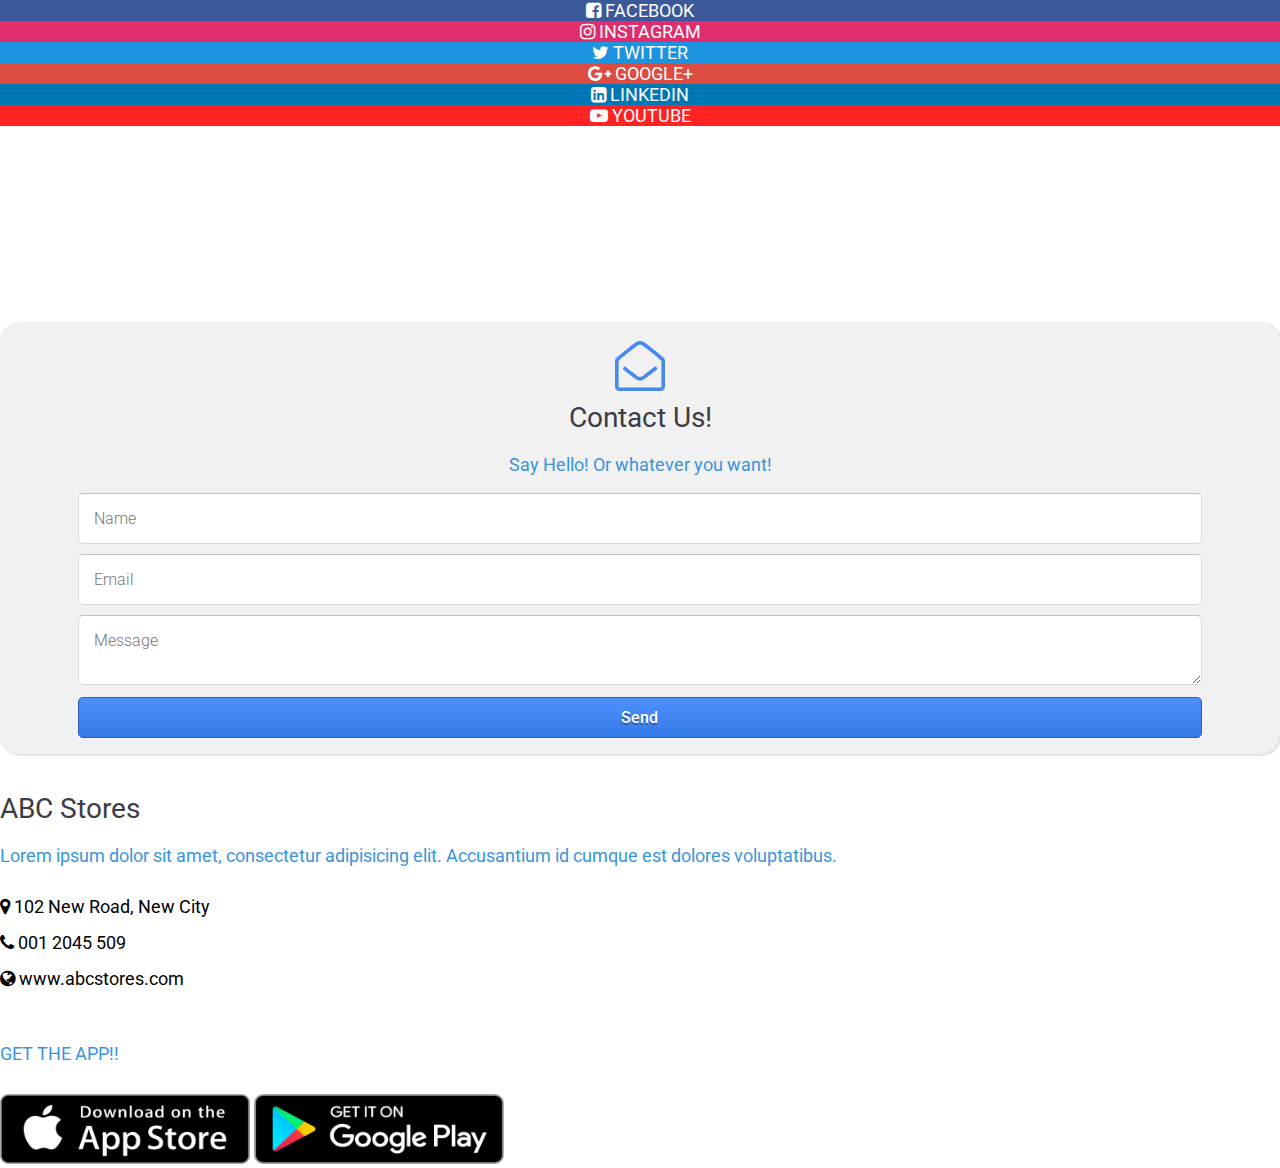
<file: footer.html>
<!DOCTYPE html>
<html lang="en">
<head>
    <meta charset="UTF-8">
    <title>Document</title>
      <link rel="stylesheet" href="CSS/style-footer.css">
       <meta name="viewport" content="width=device-width, initial-scale=1.0" />
        <link rel="stylesheet" href="https://stackpath.bootstrapcdn.com/bootstrap/4.1.1/css/bootstrap.min.css" integrity="sha384-WskhaSGFgHYWDcbwN70/dfYBj47jz9qbsMId/iRN3ewGhXQFZCSftd1LZCfmhktB" crossorigin="anonymous">
        <script src="https://code.jquery.com/jquery-3.3.1.slim.min.js" integrity="sha384-q8i/X+965DzO0rT7abK41JStQIAqVgRVzpbzo5smXKp4YfRvH+8abtTE1Pi6jizo" crossorigin="anonymous"></script>
        <script src="https://cdnjs.cloudflare.com/ajax/libs/popper.js/1.14.3/umd/popper.min.js" integrity="sha384-ZMP7rVo3mIykV+2+9J3UJ46jBk0WLaUAdn689aCwoqbBJiSnjAK/l8WvCWPIPm49" crossorigin="anonymous"></script>
        <script src="https://stackpath.bootstrapcdn.com/bootstrap/4.1.1/js/bootstrap.min.js" integrity="sha384-smHYKdLADwkXOn1EmN1qk/HfnUcbVRZyYmZ4qpPea6sjB/pTJ0euyQp0Mk8ck+5T" crossorigin="anonymous"></script>
        <link rel="stylesheet" href="https://cdnjs.cloudflare.com/ajax/libs/font-awesome/4.7.0/css/font-awesome.min.css">
        
</head>
<body>
<div style="bottom: 0;left: 10vw;">
        <div class="container" id="links">
           <div class="row shadow" style="text-align: center; font-size: 18px; color: white">
               <div class="col-lg-2" style="background-color: rgb(59,89,152)"><i class="fa fa-facebook-square" aria-hidden="true"><span class="link-text"> FACEBOOK</span></i>
               </div>
               <div class="col-lg-2" style="background-color: rgb(224,45,110)"><i class="fa fa-instagram" aria-hidden="true"><span class="link-text"> INSTAGRAM</span></i>
                </div>
               <div class="col-lg-2" style="background-color: rgb(28,148,224)"><i class="fa fa-twitter" aria-hidden="true"><span class="link-text"> TWITTER</span></i>
                </div>  
               <div class="col-lg-2" style="background-color: rgb(220,76,65)"><i class="fa fa-google-plus" aria-hidden="true"><span class="link-text"> GOOGLE+ </span></i>
                </div>
               <div class="col-lg-2" style="background-color: rgb(0,119,181)"><i class="fa fa-linkedin-square" aria-hidden="true"><span class="link-text"> LINKEDIN </span></i>
                </div>
               <div class="col-lg-2" style="background-color: rgb(255,34,34)"><i class="fa fa-youtube-play" aria-hidden="true"><span class="link-text"> YOUTUBE </span></i>
                </div>
           </div>
        </div>
        
        <div class="container" id="mobile-links">
           <div class="row shadow" style="text-align: center; font-size: 18px; color: white">
              <div class="col-sm-1"></div>
              <div class="col-sm-1"></div>
              <div class="col-sm-1"></div>
               <div class="col-sm-1" style="background-color: rgb(59,89,152)"><i class="fa fa-facebook-square" aria-hidden="true"></i>
               </div>
               <div class="col-sm-1" style="background-color: rgb(224,45,110)"><i class="fa fa-instagram" aria-hidden="true"></i>
                </div>
               <div class="col-sm-1" style="background-color: rgb(28,148,224)"><i class="fa fa-twitter" aria-hidden="true"></i>
                </div>  
               <div class="col-sm-1" style="background-color: rgb(220,76,65)"><i class="fa fa-google-plus" aria-hidden="true"></i>
                </div>
               <div class="col-sm-1" style="background-color: rgb(0,119,181)"><i class="fa fa-linkedin-square" aria-hidden="true"></i>
                </div>
               <div class="col-sm-1" style="background-color: rgb(255,34,34)"><i class="fa fa-youtube-play" aria-hidden="true"></i>
                </div>
                <div class="col-sm-1"></div>
                <div class="col-sm-1"></div>
                <div class="col-sm-1"></div>
           </div>
        </div>
        
        
        
        
     
<br><br>
        <div class="container" id="footer">
           <div class="row">
             <div class="col-lg-5">    
                <form action="">
                    <div id="logo">
                      <i class="fa fa-envelope-open-o" aria-hidden="true"></i>
                    </div>
                    <h1 class="contact-us">Contact Us!</h1>
                    <p class="contact-us-aftertext">Say Hello! Or whatever you want!</p>
                    <input name="name" type="text" placeholder="Name" id="name" required/>
                    <input name="email" type="email" placeholder="Email" id="email" required/>
                    <div ><textarea name="text" placeholder="Message"></textarea></div>
                   <div id="button-blue"><input type="submit" value="Send" /></div>
                </form>
            </div>
            <div class="col-lg-1"></div>
            <div class="col-lg-6 text-centre" style="font">
            <br><br>
            <h1 class="store-name">ABC Stores</h1>
            <p>Lorem ipsum dolor sit amet, consectetur adipisicing elit. Accusantium id cumque est dolores voluptatibus.</p>
            <div class="det"><i class="fa fa-map-marker"></i> 102 New Road, New City</div>
            <div class="det"><i class="fa fa-phone"></i> 001 2045 509</div>
            <div class="det"><i class="fa fa-globe"></i> www.abcstores.com</div>
            <br>
            <p>GET THE APP!!</p>
            <a href="" target="_blank" style="cursor: pointer"><img src="img/appstor.png" alt="" class="footer-img" ></a>
            <a href="" target="_blank" style="cursor: pointer"><img src="img/playstore.png" alt="" class="footer-img"></a>
            </div>
        </div>
      </div>
    </div>
</body>
</html>
</file>
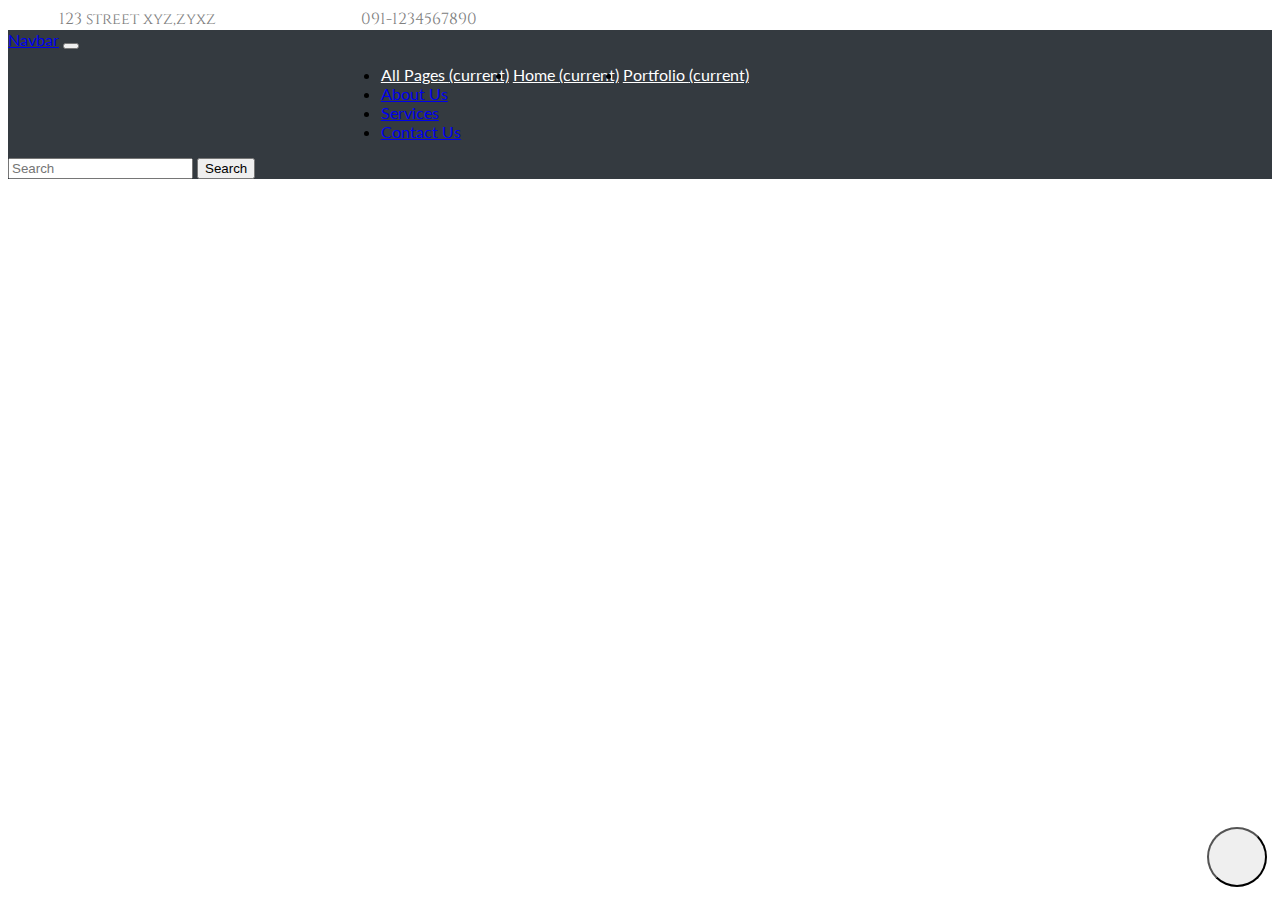
<file: navbar.html>
<!DOCTYPE html>
<html lang="en">
<head>
    <meta charset="UTF-8">
    <title>Document</title>
    <link rel="stylesheet" href="https://stackpath.bootstrapcdn.com/bootstrap/4.1.1/css/bootstrap.min.css" integrity="sha384-WskhaSGFgHYWDcbwN70/dfYBj47jz9qbsMId/iRN3ewGhXQFZCSftd1LZCfmhktB" crossorigin="anonymous">
    <link rel="stylesheet" href="https://use.fontawesome.com/releases/v5.0.13/css/all.css" integrity="sha384-DNOHZ68U8hZfKXOrtjWvjxusGo9WQnrNx2sqG0tfsghAvtVlRW3tvkXWZh58N9jp" crossorigin="anonymous">
    <link rel="stylesheet" href="CSS/style-navbar.css">
    <script src="https://code.jquery.com/jquery-3.3.1.slim.min.js" integrity="sha384-q8i/X+965DzO0rT7abK41JStQIAqVgRVzpbzo5smXKp4YfRvH+8abtTE1Pi6jizo" crossorigin="anonymous"></script>
<script src="https://cdnjs.cloudflare.com/ajax/libs/popper.js/1.14.3/umd/popper.min.js" integrity="sha384-ZMP7rVo3mIykV+2+9J3UJ46jBk0WLaUAdn689aCwoqbBJiSnjAK/l8WvCWPIPm49" crossorigin="anonymous"></script>
<script src="https://stackpath.bootstrapcdn.com/bootstrap/4.1.1/js/bootstrap.min.js" integrity="sha384-smHYKdLADwkXOn1EmN1qk/HfnUcbVRZyYmZ4qpPea6sjB/pTJ0euyQp0Mk8ck+5T" crossorigin="anonymous"></script>
<link href="https://fonts.googleapis.com/css?family=Cinzel:700|Lato" rel="stylesheet">

</head>
<body>
  <header> <div>
    <span>
        <i class="fas fa-map-marker-alt grey" style="margin-left: 3vw; margin-right: 1vw"></i><a href="#" class="head1">123 street xyz,zyxz</a>
    </span>
    <span>
        <i class="fas fa-phone grey" style="margin-left: 10vw; margin-right: 1vw"></i><a href="#" class="head1" style=" ">091-1234567890</a>
    </span>
</div>
   </header>
    <nav class="navbar navbar-expand-lg navbar-dark ">
  <a class="navbar-brand" href="#">Navbar</a>
  <button class="navbar-toggler" type="button" data-toggle="collapse" data-target="#navbarSupportedContent" aria-controls="navbarSupportedContent" aria-expanded="false" aria-label="Toggle navigation">
    <span class="navbar-toggler-icon"></span>
  </button>

  <div class="collapse navbar-collapse" id="navbarSupportedContent">
    <ul class="navbar-nav mr-auto" id="u1" style="margin-left: 26vw;">
     <div class="dropdown">
      <li class="nav-item">
        <a class="nav-link dropbtn" href="#">All Pages <i class="fa fa-angle-down" style="font-size: 11px"></i> <span class="sr-only">(current)</span></a>
            <div class="dropdown-content mega">
              <div class="row">
                <div class="column">
                  <h3>Homepages</h3>
                  <a href="#">Homepage 1</a>
                  <a href="#">Homepage 2</a>
        
                </div>
                <div class="column">
                  <h3>Portfolio</h3>
                  <a href="#">Portfolio 1</a>
                  <a href="#">Portfolio 2</a>
                </div>
                <div class="column">
                  <h3>Services</h3>
                  <a href="#">Services 1</a>
                  <a href="#">Services 2</a>
                </div>
            
                <div class="row">
                    <div class="column">
                     <h3>About Us</h3>
                      <a href="#">About Us 1</a>
                    </div>              
                    <div class="column">
                     <h3>Contact Us</h3>
                      <a href="#">Contact Us 1</a>
                    </div>
                </div>
              </div>
          </div>  
        </li>
       </div> 
<div class="dropdown">
       <li class="nav-item">
        <a class="nav-link dropbtn" href="#">Home <i class="fa fa-angle-down" style="font-size: 11px"></i> <span class="sr-only">(current)</span></a>
         <div class="dropdown-content">
            <a href="#">Homepage 1</a>
            <a href="#">Homepage 2</a>
         </div>
      </li>
</div>
<div class="dropdown">
       <li class="nav-item">
         <a class="nav-link dropbtn" href="#">Portfolio <i class="fa fa-angle-down" style="font-size: 11px"></i> <span class="sr-only">(current)</span></a>
           <div class="dropdown-content ">
                <a href="#">Portfolio 1</a>
                <a href="#">Portfolio 2</a>
            </div>
      </li>
      </div>
      <li class="nav-item">
        <a class="nav-link" href="#">About Us</a>
      </li>
      <li class="nav-item">
        <a class="nav-link" href="#">Services</a>
      </li>
      <li class="nav-item">
        <a class="nav-link" href="#">Contact Us</a>
      </li>
    </ul>
    <form class="form-inline my-2 my-lg-0">
      <input class="form-control mr-sm-2" type="text" placeholder="Search" aria-label="Search">
      <button class="btn btn-outline-light my-3 my-sm-3" type="submit">Search</button>
    </form>
  </div>
</nav>
<button class="btn b1"><i class="fas fa-angle-up size"><a href="#top"></a></i></button>
    </body>
</html>
</file>
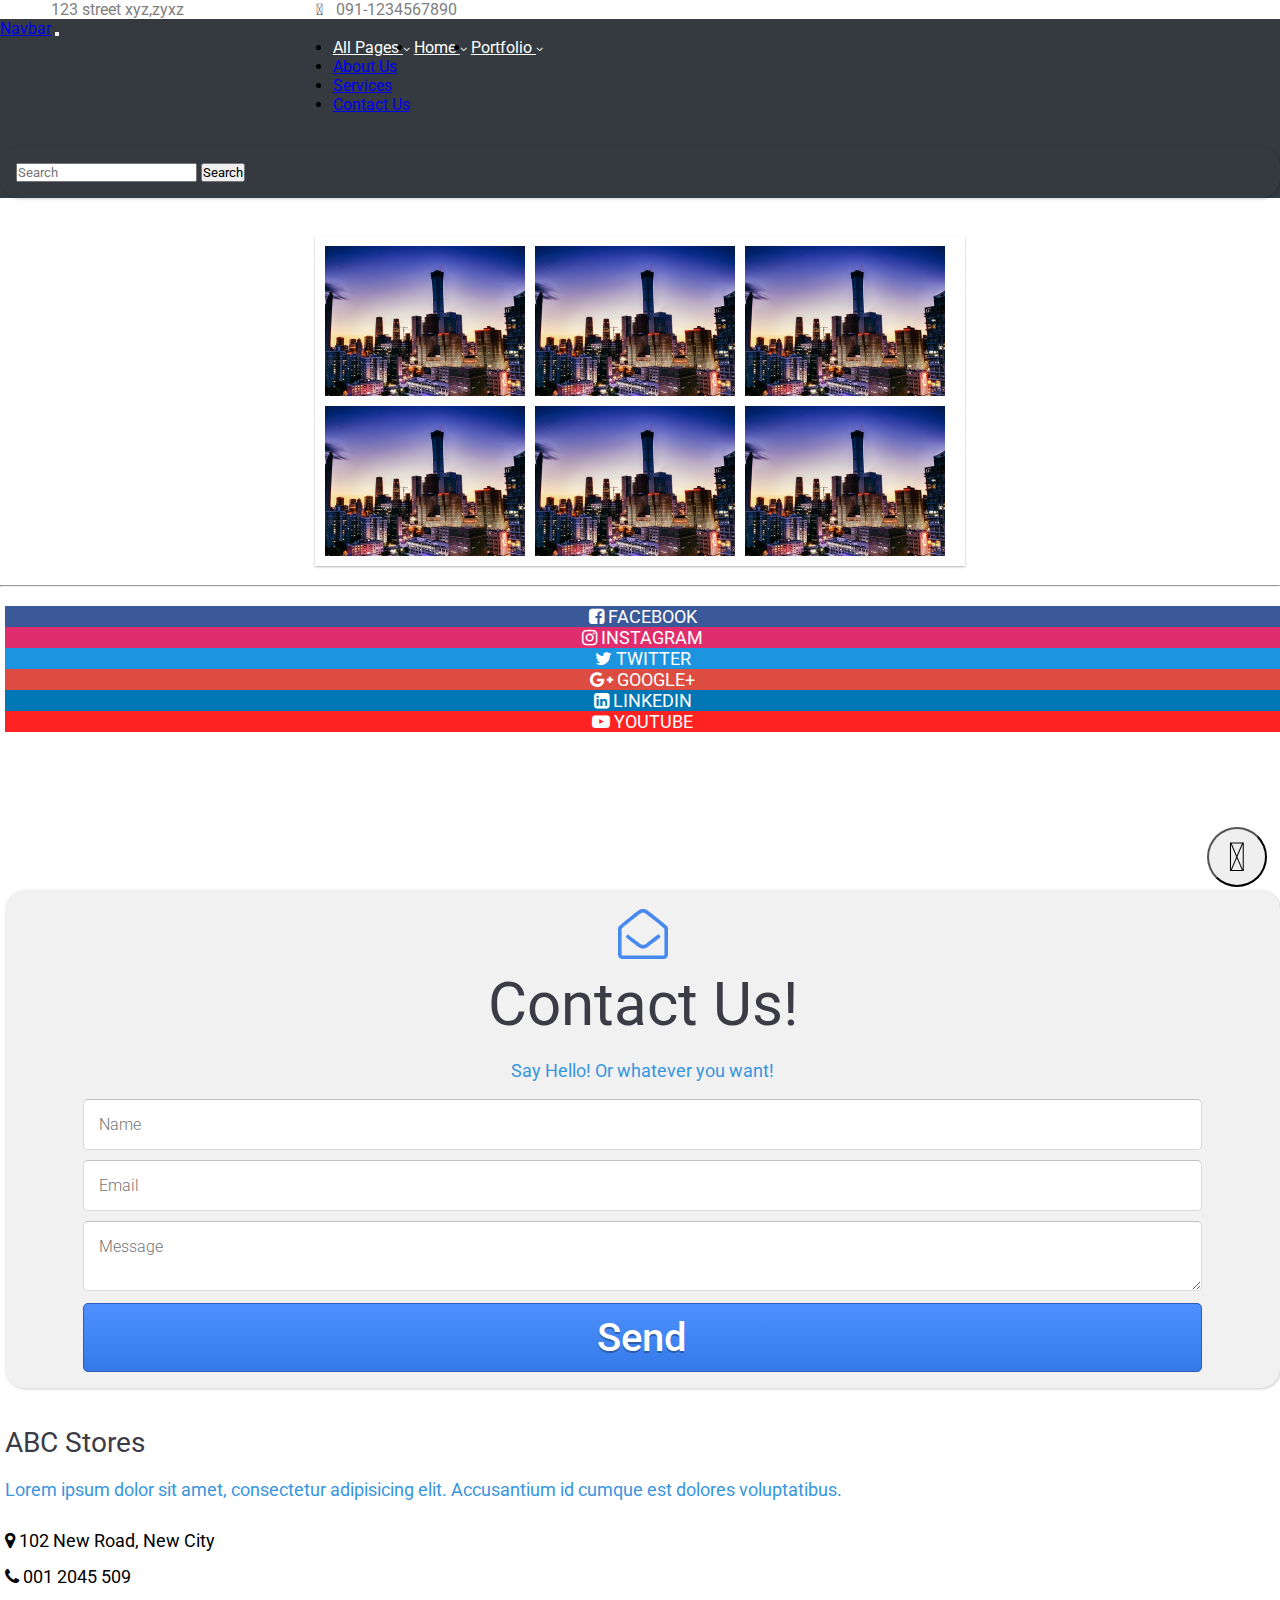
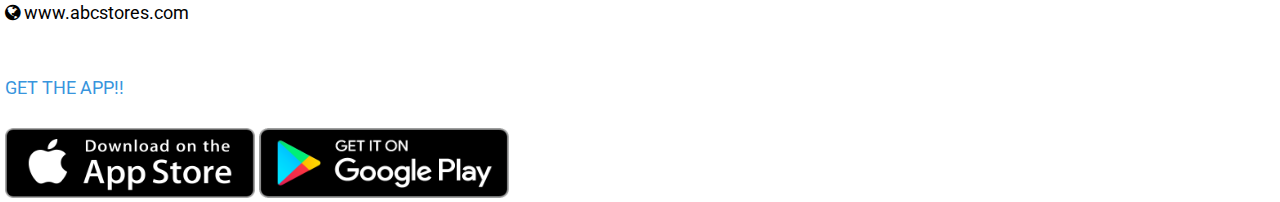
<file: portfolio1.html>
<!DOCTYPE html>
<html lang="en">
<head>
    <meta charset="UTF-8">
    <title>Document</title>
    
    <link rel="stylesheet" href="https://stackpath.bootstrapcdn.com/bootstrap/4.1.1/css/bootstrap.min.css" integrity="sha384-WskhaSGFgHYWDcbwN70/dfYBj47jz9qbsMId/iRN3ewGhXQFZCSftd1LZCfmhktB" crossorigin="anonymous">
    
    <link rel="stylesheet" href="https://use.fontawesome.com/releases/v5.0.13/css/all.css" integrity="sha384-DNOHZ68U8hZfKXOrtjWvjxusGo9WQnrNx2sqG0tfsghAvtVlRW3tvkXWZh58N9jp" crossorigin="anonymous">

    <script src="https://code.jquery.com/jquery-3.3.1.slim.min.js" integrity="sha384-q8i/X+965DzO0rT7abK41JStQIAqVgRVzpbzo5smXKp4YfRvH+8abtTE1Pi6jizo" crossorigin="anonymous"></script>
    
    <script src="https://cdnjs.cloudflare.com/ajax/libs/popper.js/1.14.3/umd/popper.min.js" integrity="sha384-ZMP7rVo3mIykV+2+9J3UJ46jBk0WLaUAdn689aCwoqbBJiSnjAK/l8WvCWPIPm49" crossorigin="anonymous"></script>
    
    <script src="https://stackpath.bootstrapcdn.com/bootstrap/4.1.1/js/bootstrap.min.js" integrity="sha384-smHYKdLADwkXOn1EmN1qk/HfnUcbVRZyYmZ4qpPea6sjB/pTJ0euyQp0Mk8ck+5T" crossorigin="anonymous"></script>
    
    <link href="https://fonts.googleapis.com/css?family=Cinzel:700|Lato" rel="stylesheet">
    
    <link rel="stylesheet" href="https://cdnjs.cloudflare.com/ajax/libs/font-awesome/4.7.0/css/font-awesome.min.css">
    
<!--    selfmade stylesheets linked-->
   
    <link rel="stylesheet" href="CSS/style-navbar.css">
    <link rel="stylesheet" href="CSS/style-footer.css">
    <link rel="stylesheet" href="CSS/style-gallery.css">



</head>
<body>
 
<!-- TOP BAR INCLUDING NO. AND ADDRESS-->
 
      <header> 
        <div>
        <span>
            <i class="fas fa-map-marker-alt grey" style="margin-left: 3vw; margin-right: 1vw"></i><a href="#" class="head1">123 street xyz,zyxz</a>
        </span>
        <span>
            <i class="fas fa-phone grey" style="margin-left: 10vw; margin-right: 1vw"></i><a href="#" class="head1" style=" ">091-1234567890</a>
        </span>
        </div>
      </header>
        
<!--        NAVBAR-->        

         <nav class="navbar navbar-expand-lg navbar-dark ">
              <a class="navbar-brand" href="#">Navbar</a>
              <button class="navbar-toggler" type="button" data-toggle="collapse" data-target="#navbarSupportedContent" aria-controls="navbarSupportedContent" aria-expanded="false" aria-label="Toggle navigation">
                  <span class="navbar-toggler-icon"></span>
              </button>
              <div class="collapse navbar-collapse" id="navbarSupportedContent">
                  <ul class="navbar-nav mr-auto" id="u1" style="margin-left: 26vw;">
                      <div class="dropdown">
                          <li class="nav-item">
                                    <a class="nav-link dropbtn" href="#">All Pages <i class="fa fa-angle-down" style="font-size: 11px"></i> <span class="sr-only">(current)</span></a>
                                  <div class="dropdown-content mega">
                                    <div class="row">
                                          <div class="column">
                                              <h3>Homepages</h3>
                                              <a href="index.html">Homepage 1</a>
                                              <a href="#">Homepage 2</a>
                                          </div>
                                          <div class="column">
                                              <h3>Portfolio</h3>
                                              <a href="#">Portfolio 1</a>
                                              <a href="#">Portfolio 2</a>
                                          </div>
                                            <div class="column">
                                              <h3>Services</h3>
                                              <a href="#">Services 1</a>
                                              <a href="#">Services 2</a>
                                            </div>
                                      <div class="row">
                                            <div class="column">
                                             <h3>About Us</h3>
                                              <a href="#">About Us 1</a>
                                            </div>              
                                            <div class="column">
                                             <h3>Contact Us</h3>
                                              <a href="#">Contact Us 1</a>
                                            </div>
                                      </div>
                                    </div>
                              </div>  
                          </li>
                       </div> 
                      <div class="dropdown">
                           <li class="nav-item">
                                <a class="nav-link dropbtn" href="#">Home <i class="fa fa-angle-down" style="font-size: 11px"></i> 
                                <span class="sr-only">(current)</span></a>
                                <div class="dropdown-content">
                                    <a href="index.html">Homepage 1</a>
                                    <a href="#">Homepage 2</a>
                                </div>
                           </li>
                      </div>
                      <div class="dropdown">
                           <li class="nav-item">
                               <a class="nav-link dropbtn" href="#">Portfolio <i class="fa fa-angle-down" style="font-size: 11px"></i> 
                               <span class="sr-only">(current)</span></a>
                               <div class="dropdown-content ">
                                    <a href="#">Portfolio 1</a>
                                    <a href="#">Portfolio 2</a>
                               </div>
                          </li>
                      </div>
                      
                      <li class="nav-item">
                        <a class="nav-link" href="#">About Us</a>
                      </li>
                      <li class="nav-item">
                        <a class="nav-link" href="#">Services</a>
                      </li>
                      <li class="nav-item">
                        <a class="nav-link" href="#">Contact Us</a>
                      </li>
                  </ul>
              <form class="form-inline my-2 my-lg-0" style="background: #343A40;">
                  <input class="form-control mr-sm-2" type="text" placeholder="Search" aria-label="Search">
                  <button class="btn btn-outline-light my-3 my-sm-3" type="submit">Search</button>
              </form>
            </div>
        </nav>
        <br><br>
         <div class="gallery cf">
  <div>
    <img src="img/gallery.jpeg">
  </div>
  <div>
    <img src="img/gallery.jpeg">
  </div>
  <div>
    <img src="img/gallery.jpeg">
  </div>
  <div>
    <img src="img/gallery.jpeg">
  </div>
  <div>
    <img src="img/gallery.jpeg">
  </div>
  <div>
    <img src="img/gallery.jpeg">
  </div>
  <div class="hid">
    <img src="img/gallery.jpeg" >
  </div>
  <div class="hid">
    <img src="img/gallery.jpeg" >
  </div>
</div>
       <br><hr><br>
        
        <div style="bottom: 0;" id="fc">
        <div class="container" id="links">
           <div class="row shadow" style="text-align: center; font-size: 18px; color: white">
               <div class="col-lg-2" style="background-color: rgb(59,89,152)"><i class="fa fa-facebook-square" aria-hidden="true"><span class="link-text"> FACEBOOK</span></i>
               </div>
               <div class="col-lg-2" style="background-color: rgb(224,45,110)"><i class="fa fa-instagram" aria-hidden="true"><span class="link-text"> INSTAGRAM</span></i>
                </div>
               <div class="col-lg-2" style="background-color: rgb(28,148,224)"><i class="fa fa-twitter" aria-hidden="true"><span class="link-text"> TWITTER</span></i>
                </div>  
               <div class="col-lg-2" style="background-color: rgb(220,76,65)"><i class="fa fa-google-plus" aria-hidden="true"><span class="link-text"> GOOGLE+ </span></i>
                </div>
               <div class="col-lg-2" style="background-color: rgb(0,119,181)"><i class="fa fa-linkedin-square" aria-hidden="true"><span class="link-text"> LINKEDIN </span></i>
                </div>
               <div class="col-lg-2" style="background-color: rgb(255,34,34)"><i class="fa fa-youtube-play" aria-hidden="true"><span class="link-text"> YOUTUBE </span></i>
                </div>
           </div>
        </div>
        <div>
        <div class="container" id="mobile-links">
           <div class="row shadow" style="text-align: center; font-size: 18px; color: white">
              
               <div class="col-sm-2" style="background-color: rgb(59,89,152)"><i class="fa fa-facebook-square" aria-hidden="true"></i>
               </div>
               <div class="col-sm-2" style="background-color: rgb(224,45,110)"><i class="fa fa-instagram" aria-hidden="true"></i>
                </div>
               <div class="col-sm-2" style="background-color: rgb(28,148,224)"><i class="fa fa-twitter" aria-hidden="true"></i>
                </div>  
               <div class="col-sm-2" style="background-color: rgb(220,76,65)"><i class="fa fa-google-plus" aria-hidden="true"></i>
                </div>
               <div class="col-sm-2" style="background-color: rgb(0,119,181)"><i class="fa fa-linkedin-square" aria-hidden="true"></i>
                </div>
               <div class="col-sm-2" style="background-color: rgb(255,34,34)"><i class="fa fa-youtube-play" aria-hidden="true"></i>
                </div>
                
           </div>
        </div>
        <div class="container" id="footer">
           <div class="row">
             <div class="col-lg-5 col-sm-12">    
                <form action="">
                    <div id="logo">
                      <i class="fa fa-envelope-open-o" aria-hidden="true"></i>
                    </div>
                    
                    <h1 class="contact-us" style="font-size: 60px">Contact Us!</h1>
                    <p class="contact-us-aftertext">Say Hello! Or whatever you want!</p>
                    <input name="name" type="text" placeholder="Name" id="name" required/>
                    <input name="email" type="email" placeholder="Email" id="email" required/>
                    <div ><textarea name="text" placeholder="Message"></textarea></div>
                   <input type="submit" style="font-size: 40px;" value="Send" id="button-blue"/>
                </form>
            </div>
            <div class="col-lg-1"></div>
            <div class="col-lg-6 text-cenetr" style="font">
            <br><br>
            <h1 class="store-name">ABC Stores</h1>
            <p>Lorem ipsum dolor sit amet, consectetur adipisicing elit. Accusantium id cumque est dolores voluptatibus.</p>
            <div class="det"><i class="fa fa-map-marker"></i> 102 New Road, New City</div>
            <div class="det"><i class="fa fa-phone"></i> 001 2045 509</div>
            <div class="det"><i class="fa fa-globe"></i> www.abcstores.com</div>
            <br>
            <p>GET THE APP!!</p>
            <a href="" target="_blank" style="cursor: pointer"><img src="img/appstor.png" alt="" class="footer-img" ></a>
            <a href="" target="_blank" style="cursor: pointer"><img src="img/playstore.png" alt="" class="footer-img"></a>
            </div>
        </div>
      </div>
    </div>
   </div> 
         <button class="btn b1"><i class="fas fa-angle-up size"><a href="#top"></a></i></button>
        
</body>
</html>
</file>
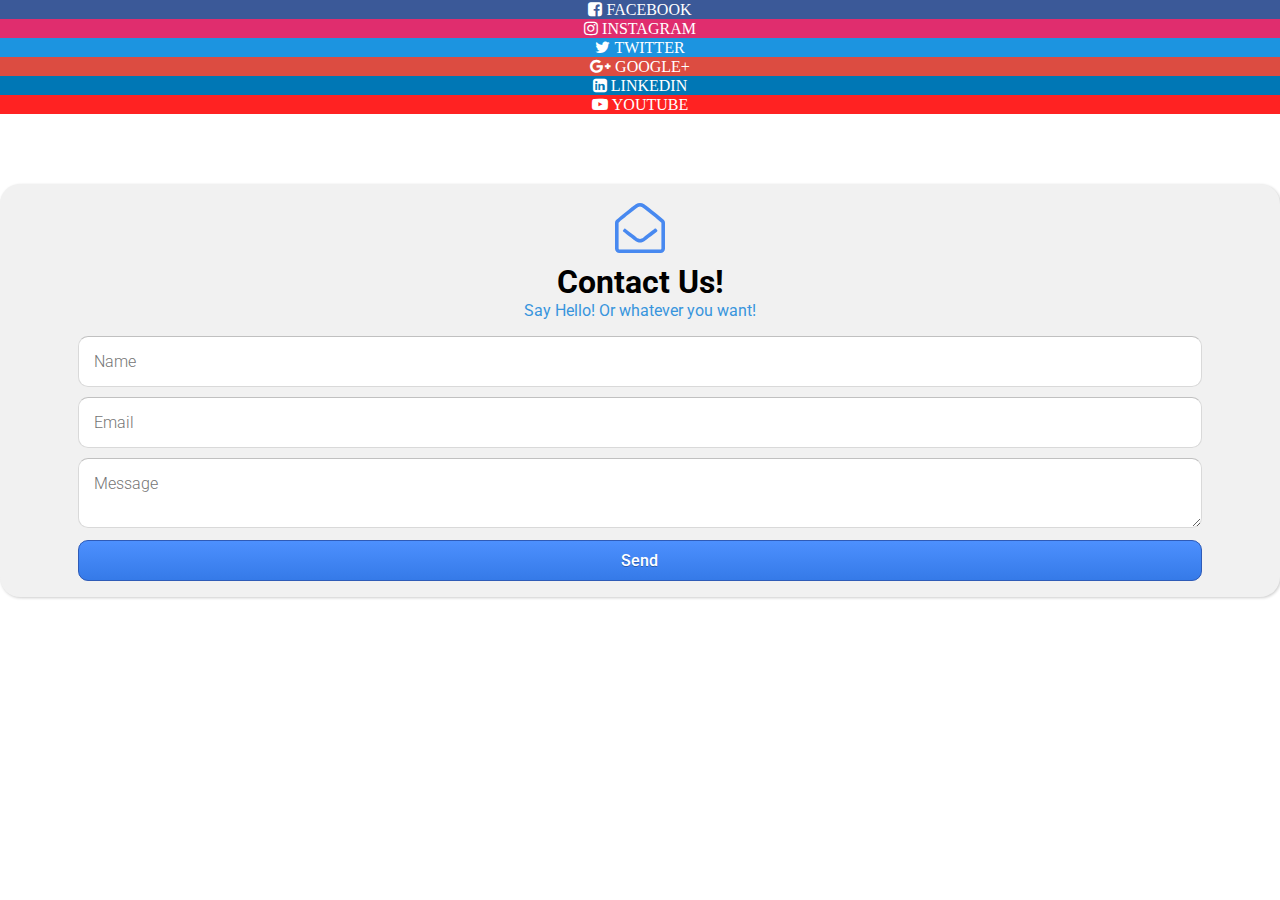
<file: footer/project.html>
<!DOCTYPE html>
<html lang="en">
<head>
    <meta charset="UTF-8">
    <title>Document</title>
      <link rel="stylesheet" href="./style.css">
       <meta name="viewport" content="width=device-width, initial-scale=1" />
        <link rel="stylesheet" href="https://stackpath.bootstrapcdn.com/bootstrap/4.1.1/css/bootstrap.min.css" integrity="sha384-WskhaSGFgHYWDcbwN70/dfYBj47jz9qbsMId/iRN3ewGhXQFZCSftd1LZCfmhktB" crossorigin="anonymous">
        <script src="https://code.jquery.com/jquery-3.3.1.slim.min.js" integrity="sha384-q8i/X+965DzO0rT7abK41JStQIAqVgRVzpbzo5smXKp4YfRvH+8abtTE1Pi6jizo" crossorigin="anonymous"></script>
        <script src="https://cdnjs.cloudflare.com/ajax/libs/popper.js/1.14.3/umd/popper.min.js" integrity="sha384-ZMP7rVo3mIykV+2+9J3UJ46jBk0WLaUAdn689aCwoqbBJiSnjAK/l8WvCWPIPm49" crossorigin="anonymous"></script>
        <script src="https://stackpath.bootstrapcdn.com/bootstrap/4.1.1/js/bootstrap.min.js" integrity="sha384-smHYKdLADwkXOn1EmN1qk/HfnUcbVRZyYmZ4qpPea6sjB/pTJ0euyQp0Mk8ck+5T" crossorigin="anonymous"></script>
        <link rel="stylesheet" href="https://cdnjs.cloudflare.com/ajax/libs/font-awesome/4.7.0/css/font-awesome.min.css">
        
</head>
<body>
   
        <div class="container">
           <div class="row shadow" style="text-align: center; font-size: 16px; color: white">
               <div class="col-xl-2" style="background-color: rgb(59,89,152)"><i class="fa fa-facebook-square" aria-hidden="true"> FACEBOOK</i>
               </div>
               <div class="col-xl-2" style="background-color: rgb(224,45,110)"><i class="fa fa-instagram" aria-hidden="true"> INSTAGRAM</i>
                </div>
               <div class="col-xl-2" style="background-color: rgb(28,148,224)"><i class="fa fa-twitter" aria-hidden="true"> TWITTER</i>
                </div>  
               <div class="col-xl-2" style="background-color: rgb(220,76,65)"><i class="fa fa-google-plus" aria-hidden="true"> GOOGLE+</i>
                </div>
               <div class="col-xl-2" style="background-color: rgb(0,119,181)"><i class="fa fa-linkedin-square" aria-hidden="true"> LINKEDIN</i>
                </div>
               <div class="col-xl-2" style="background-color: rgb(255,34,34)"><i class="fa fa-youtube-play" aria-hidden="true"> YOUTUBE</i>
                </div>
           </div>
        </div>
        
        
     
<br><br>
<div class="container">
<div class="row">
<div class="col-xl-5">
<form action="">
 <div id="logo"><i class="fa fa-envelope-open-o" aria-hidden="true"></i></div>

  <h1>Contact Us!</h1>
<p>Say Hello! Or whatever you want!</p>
  <input name="name" type="text" placeholder="Name" id="name" required/>
  <input name="email" type="email" placeholder="Email" id="email" required/>
  <div id="ta"><textarea name="text" placeholder="Message"></textarea></div>
  <input type="submit" value="Send" id="button-blue"/>
</form>
</div>
</div>
</div>





 
   
</body>
</html>
</file>
<file: CSS/style-footer.css>
@import url(https://fonts.googleapis.com/css?family=Roboto:500,400,300italic,300,400italic,100,100italic);
* {
  margin: 0;
  padding: 0;
  transition: all 0.5s;
  font-family: 'Roboto', sans-serif;
}
body {
  background: #fff;
}




form {
    background: #f1f1f1;
    padding: 1em;
    border-radius: 20px;
    box-shadow: 1px 1px 3px rgba(0,0,0,0.2);
    display: block;
    margin-top: 2em;
}



.contact-us {
  text-align: center;
  margin-top: 5px;
}

.contact-us-aftertext {
  text-align: center;
  margin-bottom: 1em;
}

#logo {
  font-size: 50px;
  text-align: center;
  color: #4889f0;
}

#footer form input, textarea{
           border-radius: 5px;
            width: 90%;
           display: block;
           font-size: 16px;
          font-weight: 300;
          margin-left: 5%;
          margin-right: 5%;
          margin-top: 10px;
          border: 1px solid #eceff1;
          padding: 15px;
          z-index: 1;
        position: relative;
        box-sizing: border-box;
        background: #fff;
        border: 1px solid #d9d9d9;
        border-top: 1px solid #c0c0c0;
}

#footer input[type="submit"] {
                              border: 1px solid #2f5bb7;
                              color: #fff;
                              padding: 10px;
                              text-shadow: 0 2px rgba(0,0,0,0.3);
                              background-color: #357ae8;
                              background-image: -webkit-linear-gradient(top,#4d90fe,#357ae8);
                              margin-top: 12px;
                              font-weight: 500;
                            }

#footer input[type="submit"]:hover {
                                    border-color: #c6c6c6;
                                    color: #fff;
                                    cursor: pointer;
                                    background-color: #4c8ffc;
                                    -moz-box-shadow: 0 1px 1px rgba(0,0,0,0.1);
                                    -webkit-box-shadow: 0 1px 1px rgba(0,0,0,0.1);
                                    box-shadow: 1px 3px rgba(0,0,0,1);
                             }

  


p {
    color: #3895dd;
    padding-bottom: -5px;
    font-size: 16px;
  }
  



lable {
  margin-left: -180px;
}


h1 {
  margin: 0;
  font-weight: normal;
  color: rgb(60, 60, 70);
  font-size: 28px
}

p {
  font-size: 18px;
  margin-top: 20px;
  margin-bottom: 30px;
}

.det {
  font-size: 18px;
  margin-bottom: 15px
}

.footer-img{
     height: 70px;
    width: 250px;
}
#mobile-links{
    visibility: hidden;
}
@media only screen and (max-width: 1000px) {
    #links {
        display: none;    
    }
    #mobile-links{
        visibility: visible;
    }
}
@media screen and (max-width: 992px) {
  
    p{
        font-size: 60px;
    }
    h1{
        font-size: 60px;
        font-weight: bold;
    }
    .det{
        font-size: 60px;
    }
    .column{
        margin-right: 50vw;
    }
    ::placeholder {
  
  font-size: 40px;
        
}
    input{
        font-size: 60px;
    }
    .fa{
        font-size: 50px;
        padding-right: 30px;
        padding-left: 25px;
        padding-bottom: 20px;
        padding-top: 20px;
       
    }
    .fa-envelope-open-o{
        font-size: 150px;
    }
  
}
</file>
<file: CSS/style-navbar.css>
.dropbtn {
    color: white;
    border: none;
}

.dropdown {
    position: relative;
    display: inline-block;
}

.dropdown-content {
    display: none;
    position: absolute;
    background-color: #f1f1f1;
    min-width: 160px;
    box-shadow: 0px 8px 16px 0px rgba(0,0,0,0.2);
    z-index: 1;
    font-family: 'Lato', sans-serif;
}

.dropdown-content a {
    color: black;
    padding: 12px 16px;
    text-decoration: none;
    display: block;
   
}

.dropdown-content a:hover {background-color: #ddd}

.dropdown:hover .dropdown-content {
    display: block;
}

.head1{
    text-decoration: none; 
    color: grey;
}
.head1:hover{
    text-decoration: none;
    color: #343A40;
    
}
.grey{
    color: #343A40;
}
body{
    font-family: 'Lato', sans-serif;
}
header{
    font-family: 'Cinzel', sans-serif;
}
.b1{
    width: 60px;
    height: 60px;
    border-radius: 100%;
    position: fixed;
    bottom: 13px;
    right: 13px;
}
.size{
    font-size:  40px;
}
 .header {
 
  padding: 16px;
  color: white;
}
.mega{
    width: 50vw;
    position: absolute;
    margin-right: 4vw;
}
.navbar{
    background: #343A40;
}
.column{
    width: 13vw;
    margin-left: 35px;
    margin-top: 1vw;
    margin-bottom: 20px;
    margin-right: 1vw;
}
.row{
    margin-left: 5px;
}
h3{
    color: black;
}
.fa-angle-down{font-size: 11px;}
@media screen and (max-width: 992px) {
  body {
    font-size: 60px;
  }
    h3{
        font-size:30px; 
        font-weight: bold;
    }
    .mega{
        width: 100vw;
        margin-left: -28vw;
        position: relative;
        font-size: 30px;
    }
   
    .navbar-brand{
        font-size: 60px;
    }
    .navbar-toggler-icon{
        font-size: 60px;
    }
    header{
        font-size: 45px;
    }
    button[type="submit"]{
        font-size: 40px;
        

    }
    input[type="text"]:nth-child(1){
        font-size: 40px;
        margin-left: 5vw;
        
    }
    .fa-angle-down{font-size: 60px;}
}
</file>
<file: CSS/style-gallery.css>
.gallery {
  width: 640px;
  margin: 0 auto;
  padding: 5px;
  background: #fff;
  box-shadow: 0 1px 2px rgba(0,0,0,.3);
}

.gallery > div {
  position: relative;
  float: left;
  padding: 5px;
}

.gallery > div > img {
  display: block;
  width: 200px;
  transition: .1s transform;
  transform: translateZ(0); /* hack */
}

.gallery > div:hover {
  z-index: 1;
}

.gallery > div:hover > img {
  transform: scale(1.7,1.7);
  transition: .3s transform;
}

.cf:before, .cf:after {
  display: table;
  content: "";
  line-height: 0;
}

.cf:after {
  clear: both;
}
.hid{
    display: none;
}
@media screen and (max-width: 992px) {
    .cf{
        width: 100vw;
        padding-left: 7vw
    }
    .hid{
        display: block;
    }
</file>
<file: footer/style.css>
@import url(https://fonts.googleapis.com/css?family=Roboto:500,400,300italic,300,400italic,100,100italic);
* {
  margin: 0;
  padding: 0;
  transition: all 0.5s;
  font-family: 'Roboto', sans-serif;
}
body {
  background: #fff;
}




form {
    background: #f1f1f1;
    padding: 1em;
    border-radius: 20px;
    box-shadow: 1px 1px 3px rgba(0,0,0,0.2);
    display: block;
    margin-top: 2em;
}



h1 {
  text-align: center;
  margin-top: 5px;
}

p {
  text-align: center;
  margin-bottom: 1em;
}

#logo {
  font-size: 50px;
  text-align: center;
  color: #4889f0;
}

form input, textarea{
   border-radius: 10px;
    width: 90%;
   display: block;
   font-size: 16px;
  font-weight: 300;
  margin-left: 5%;
  margin-right: 5%;
  margin-top: 10px;
  border: 1px solid #eceff1;
  padding: 15px;
  z-index: 1;
position: relative;
  -moz-box-sizing: border-box;
-webkit-box-sizing: border-box;
box-sizing: border-box;
background: #fff;
border: 1px solid #d9d9d9;
border-top: 1px solid #c0c0c0;
}

[type="submit"] {
  border: 1px solid #2f5bb7;
color: #fff;
 padding: 10px;
text-shadow: 0 1px rgba(0,0,0,0.3);
background-color: #357ae8;
background-image: -webkit-linear-gradient(top,#4d90fe,#357ae8);
  margin-top: 12px;
  font-weight: 500;
}

[type="submit"]:hover {
border-color: #c6c6c6;
color: #fff;
cursor: pointer;
-o-transition: all 0.2s;
-moz-transition: all 0.3s;
-webkit-transition: all 0.2s;
transition: all 0.2s;
background-color: #4c8ffc;
-moz-box-shadow: 0 1px 1px rgba(0,0,0,0.1);
-webkit-box-shadow: 0 1px 1px rgba(0,0,0,0.1);
box-shadow: 1px 1px rgba(0,0,0,1);
  }

  
footer {
  text-align: center;
  margin-top: -20px;
}
  
  p {
    color: #3895dd;
    padding-bottom: -5px;
    font-size: 16px;
  }
  



lable {
  margin-left: -180px;
}


@media only screen and (max-width: 800px) {
	form {
		left: 3%;
		margin-right: 3%;
		width: 88%;
		margin-left: 3%;
		padding-left: 3%;
		padding-right: 3%;
	}
}
</file>
